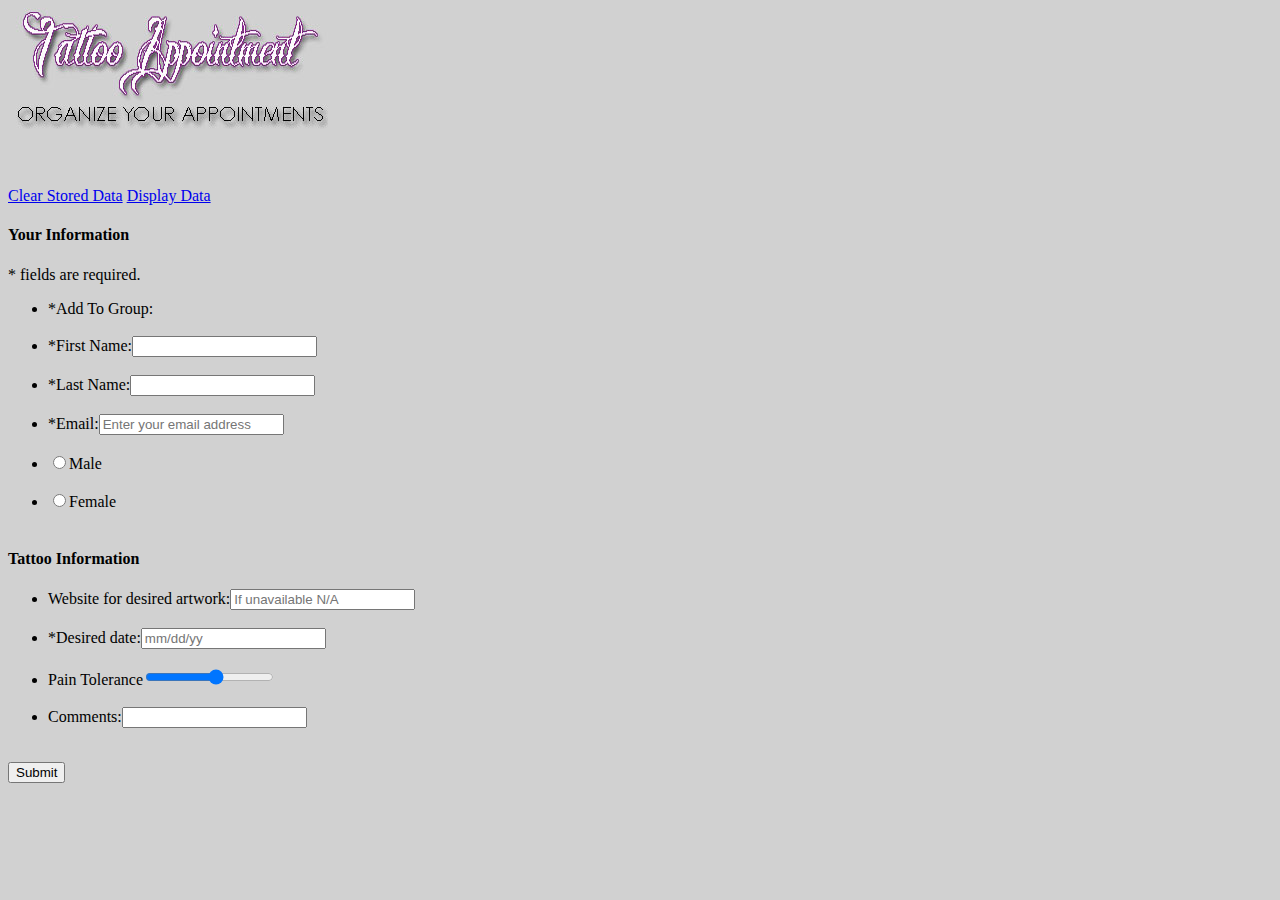
<file: Gold/additem.html>
<!DOCTYPE html>
<html>
<head>
    <meta charset="UTF-8"/>
    <meta name="keywords" content="tattoo, appointment, ink, easy, application"/>
    <meta name="description" content="an application for clients of tattoo artists to make appointments"/>
    <meta name="viewport" content="width=device-width"/>
    <link rel="stylesheet" type="text/css" 
      href="css/form.css" media="only screen and (max-width: 480px)" />
    
    <title>Got Ink?</title>
</head>
<body bgcolor="#d1d1d1">
    <a href=index.html>
	<img src="images/header.jpg?1351216228" width="320" height="121" alt=""></a>
	<br>
	<br>
	<br>
	<br>    
	    <a href="#" id="clearData">Clear Stored Data</a>
	    <a href="#" id="displayData">Display Data</a>
	    <a href="additem.html" id="addNew" style="display:none;">Add New Item</a>
	
	<form action="#" method="post" id="itemForm">
	    
		<feildset>
			<h4><ledgend>Your Information</ledgend></h4>
			<span>* fields are required.</span>
			<ul id="errors"></ul>
			<ul>
			    <li id="dropDown"><label for="style">*Add To Group:</label></li><br>
				<li><label for="fname">*First Name:</lable><input type="text" id="fname" /></li><br>
				<li><label for="lname">*Last Name:</lable><input type="text" id="lname" /></li><br>
				<li><label for="email">*Email:</lable><input type="email" id="email" placeholder="Enter your email address" /></li><br>
				<li><input type="radio" name="sex" value="male" /><label for="sex">Male</label></li><br>
				<li><input type="radio" name="sex" value="female" /><label for="sex">Female</label></li><br>
				<input type="hidden" name="Language" value="English">
			</ul>
		</feildset>
		<feildset>
			<h4><ledgend>Tattoo Information</ledgend></h4>
			<ul>
				<li><label for="url">Website for desired artwork:</lable><input type="url" id="url" placeholder="If unavailable N/A" /></li><br>
				<li><label for="date">*Desired date:</label><input type="datetime" id="date" placeholder="mm/dd/yy" /></li><br>
				<li><lable for="pain">Pain Tolerance</label><input type="range" id="pain" min="1" max="10" /></li><br>
				<li><label for="comments">Comments:</label><input type="text" id="comment" /></li><br>
			</ul>
			<ul id="errors"></ul>
		</feildset>
			<p><input type="submit" value="Submit" id="saveData" /><br>
		</form>
		<script type="text/javascript" src="js/json.js"></script>
		<script type="text/javascript" src="js/main.js"></script>
	</body>
</html>
</file>
<file: Gold/css/form.css>
/*
Dylan Wahlstrom
10/3/2012
1210
*/


h2 {
	text-align: center; 
	font-family: Arial;
    font-size: 30px;
    
}

p {
	text-align: center; 
}

h3 {
	text-align: center; 
}

body {
	

background-color: "grey";
color: #222;            
    font-family: Helvetica; 
    font-size: 14px;
    margin: 0;              
    padding: 0;
    
}

h1 {
	text-align: right;
    
}
ul {
	
    margin: 0px;
    text-shadow: 0px 1px 0px #fff;
    background-image: -webkit-gradient(linear, left top, left bottom, 
                                       from(#ccc), to(#999));
}

h4 {
	margin: -1px;
	font-size: 22px;
	padding: 5px;
	text-align: center;
	text-shadow: 0px 1px 0px #fff;
    background-image: -webkit-gradient(linear, left top, left bottom, 
                                       from(#ccc), to(#999));
                                       
}
</file>
